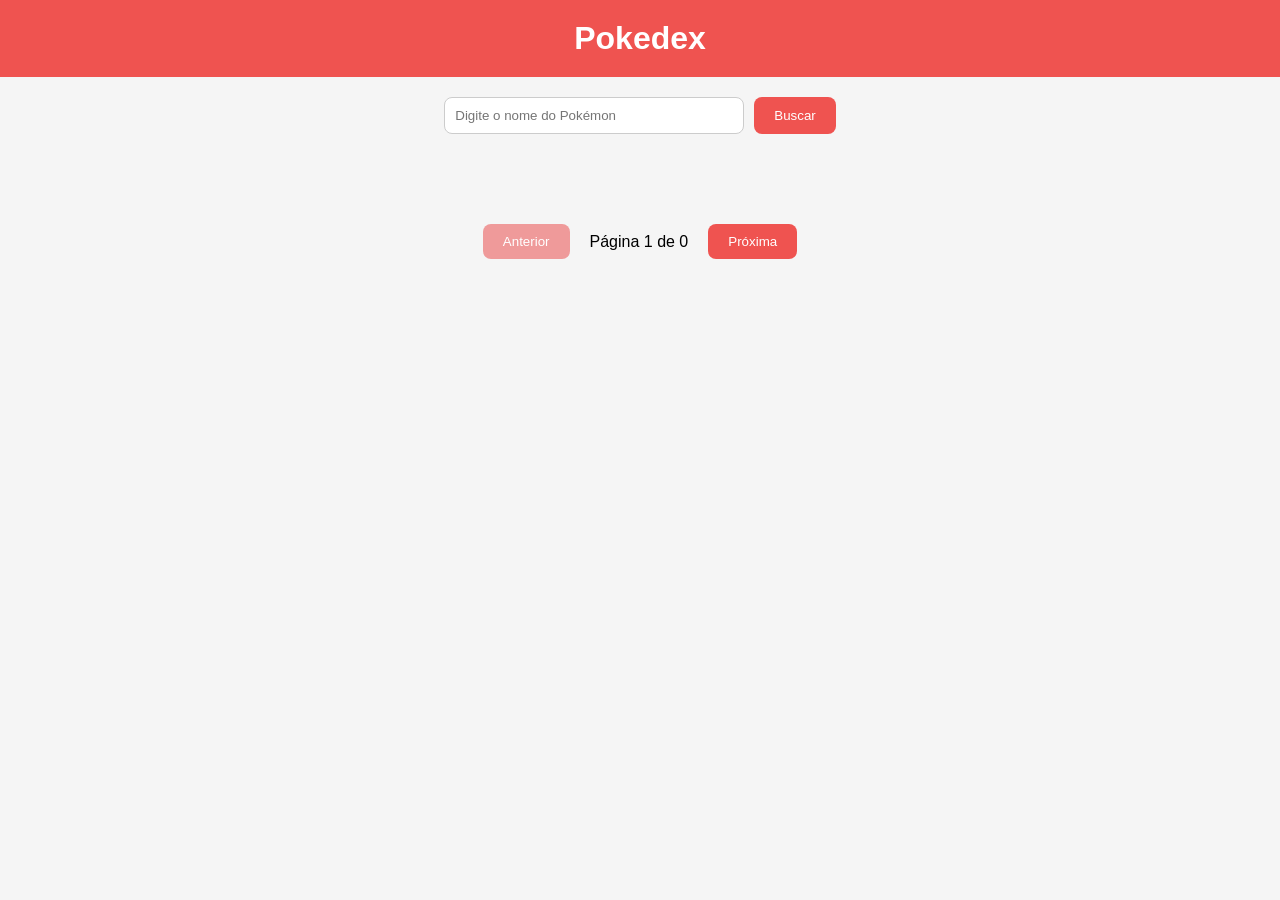
<file: index.html>
<!DOCTYPE html>
<html lang="en">

<head>
    <meta charset="UTF-8">
    <meta name="viewport" content="width=device-width, initial-scale=1.0">
    <title>Pokedex</title>
    <link rel="stylesheet" href="style.css">
</head>

<body>

    <header>
        <h1>Pokedex</h1>
    </header>

    <main class="lista-pokemons">
        <div class="busca">

            <input
                type="text"
                id="inputBusca"
                placeholder="Digite o nome do Pokémon"
            >

            <button id="btnBuscar">
                Buscar
            </button>

        </div>
        
        <div id="listaPokemons"></div>

        <div class="paginacao" id="paginacao">

            <button id="btnAnterior">
                Anterior
            </button>

            <span id="paginaAtual">
                Página 1
            </span>

            <button id="btnProximo">
                Próxima
            </button>

        </div>

        <div id="modalErro" class="modal">

            <div class="modal-content">

                <h2>Ops!</h2>

                <p id="mensagemErro">
                    Pokémon não encontrado.
                </p>

                <button id="fecharModal">
                    Fechar
                </button>
            </div>

</div>
    </main>

    <script src="./script.js"></script>
</body>

</html>
</file>
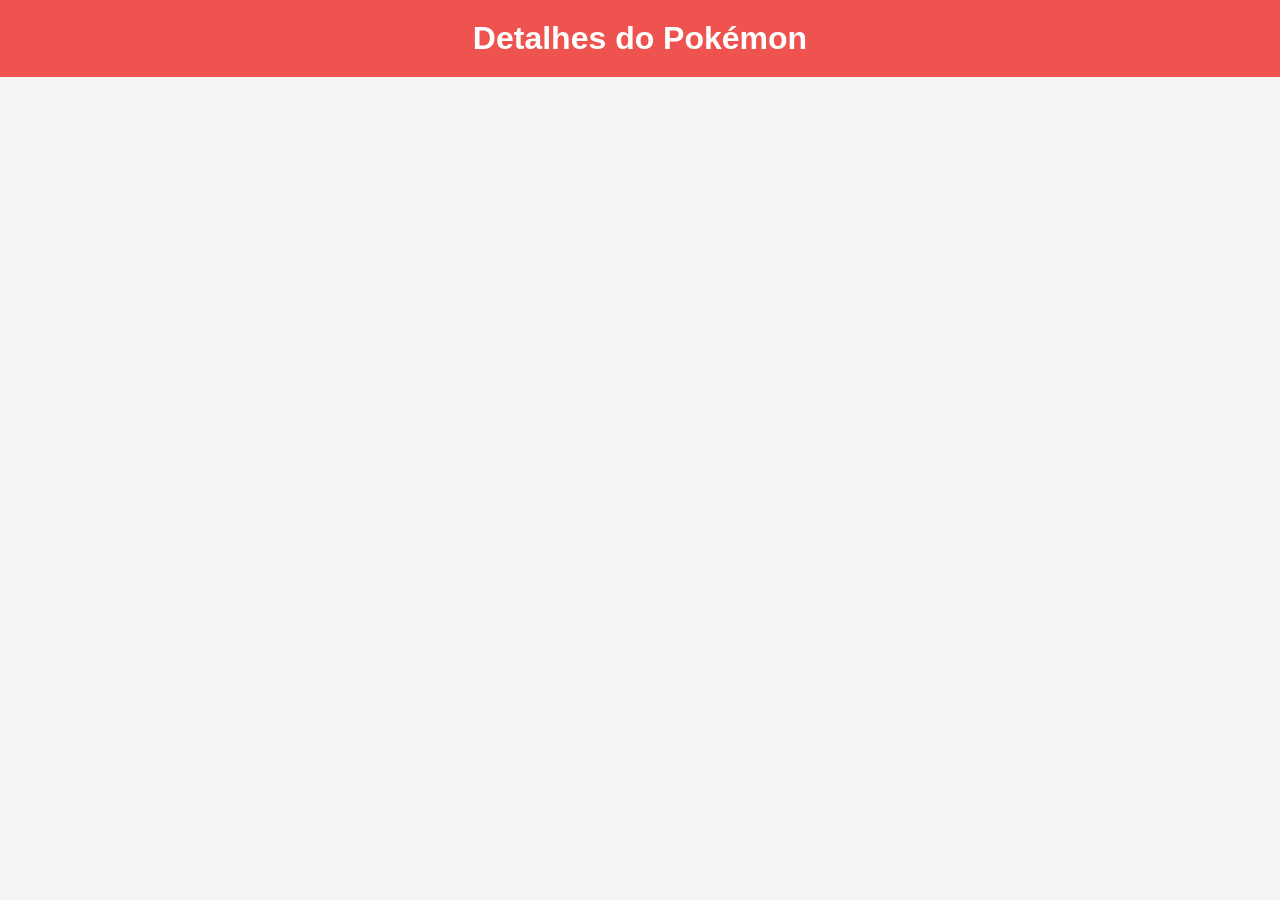
<file: detalhes.html>
<!DOCTYPE html>
<html lang="pt-BR">

<head>
    <meta charset="UTF-8">
    <meta name="viewport" content="width=device-width, initial-scale=1.0">
    <title>Detalhes do Pokémon</title>

    <link rel="stylesheet" href="style.css">
</head>

<body>

    <header>
        <h1>Detalhes do Pokémon</h1>
    </header>

    <main>

        <div id="cardDetalhes"></div>

    </main>

    <script src="detalhes.js"></script>

</body>

</html>
</file>
<file: style.css>
* {
    margin: 0;
    padding: 0;
    box-sizing: border-box;
}

body {
    background: #f5f5f5;
    font-family: Arial, Helvetica, sans-serif;
    align-items: center;
}

header {
    background: #ef5350;
    color: white;
    padding: 20px;
    text-align: center;
}

#listaPokemons {
    display: grid;

    grid-template-columns: repeat(
        auto-fit,
        minmax(150px, 1fr)
    );

    gap: 20px;
    padding: 20px;
    max-width: 1000px;
    margin: 0 auto;
}

.card {
    background: white;
    border-radius: 12px;
    padding: 15px;
    text-align: center;

    box-shadow: 0 3px 10px rgba(0,0,0,0.1);

    transition: .3s;
}

.card:hover {
    transform: translateY(-5px);
}

.card img {
    width: 120px;
    height: 120px;
}

.nome-pokemon {
    margin-top: 10px;

    text-transform: capitalize;

    font-size: 18px;

    font-weight: bold;

    color: #333;
}

.paginacao {
    display: flex;
    justify-content: center;
    align-items: center;
    gap: 20px;
    margin: 30px 0;
}

.paginacao button {
    background: #ef5350;
    color: white;
    border: none;
    padding: 10px 20px;
    border-radius: 8px;
    cursor: pointer;
}
.paginacao button:disabled {
    background: #ef9a9a;
    cursor: not-allowed;
}
.paginacao button:hover {
    background: #d84343;
}

.numero {
    color: gray;
    font-size: 14px;
    margin-bottom: 10px;
}

.busca {
    display: flex;
    justify-content: center;
    gap: 10px;
    margin: 20px;
}

.busca input {
    width: 300px;
    padding: 10px;
    border-radius: 8px;
    border: 1px solid #ccc;
}

.busca button {
    padding: 10px 20px;
    border: none;
    border-radius: 8px;
    background-color: #ef5350;
    color: white;
    cursor: pointer;
}

.busca button:hover {
    background-color: #d84343;
}

.modal {
    display: none;

    position: fixed;

    top: 0;
    left: 0;

    width: 100%;
    height: 100%;

    background: rgba(0, 0, 0, 0.6);

    justify-content: center;
    align-items: center;

    z-index: 1000;
}

.modal-content {
    background: white;

    padding: 30px;

    border-radius: 12px;

    width: 400px;

    text-align: center;

    box-shadow: 0 0 20px rgba(0,0,0,0.3);
}

.modal-content h2 {
    color: #ef5350;

    margin-bottom: 15px;
}

.modal-content button {
    margin-top: 20px;

    padding: 10px 20px;

    border: none;

    border-radius: 8px;

    background: #ef5350;

    color: white;

    cursor: pointer;
}

.modal-content button:hover {
    background: #d84343;
}

.oculto {
    display: none;
}

/* PÁGINA DE DETALHES */

#cardDetalhes {
    display: flex;
    justify-content: center;
    margin-top: 40px;
}

.card.detalhes {
    width: 500px;

    background: white;

    border-radius: 20px;

    padding: 30px;

    text-align: center;

    box-shadow: 0 4px 15px rgba(0,0,0,0.15);

    display: flex;
    flex-direction: column;
    align-items: center;

    gap: 15px;
}

.card.detalhes img {
    width: 220px;
    height: 220px;

    object-fit: contain;

    align-self: center;
}

.card.detalhes h2 {
    color: white;

    margin-top: 15px;

    font-size: 32px;

    text-transform: capitalize;
}

.atributos {

    width: 100%;

    display: flex;

    flex-direction: column;

    gap: 10px;

    margin-top: 10px;
}

.atributos p {
    background: rgba(255,255,255,.9);

    color: #222;

    padding: 12px;

    border-radius: 10px;

    font-weight: bold;
}

/* BOTÃO VOLTAR */

.btn-voltar {

    margin-top: 15px;

    background: #ef5350;

    color: white;

    border: none;

    padding: 12px 24px;

    border-radius: 10px;

    cursor: pointer;

    font-size: 16px;

    width: 100%;
}

.btn-voltar:hover {

    background: #d84343;
}

.tipo {
    
    color: white;

    font-weight: bold;

    padding: 12px;

    border-radius: 12px;

    width: 100%;

    text-align: center;

    font-size: 18px;

    text-transform: capitalize;
}

.numeroDetalhes {
    color: rgba(255,255,255,.7);
}
</file>
